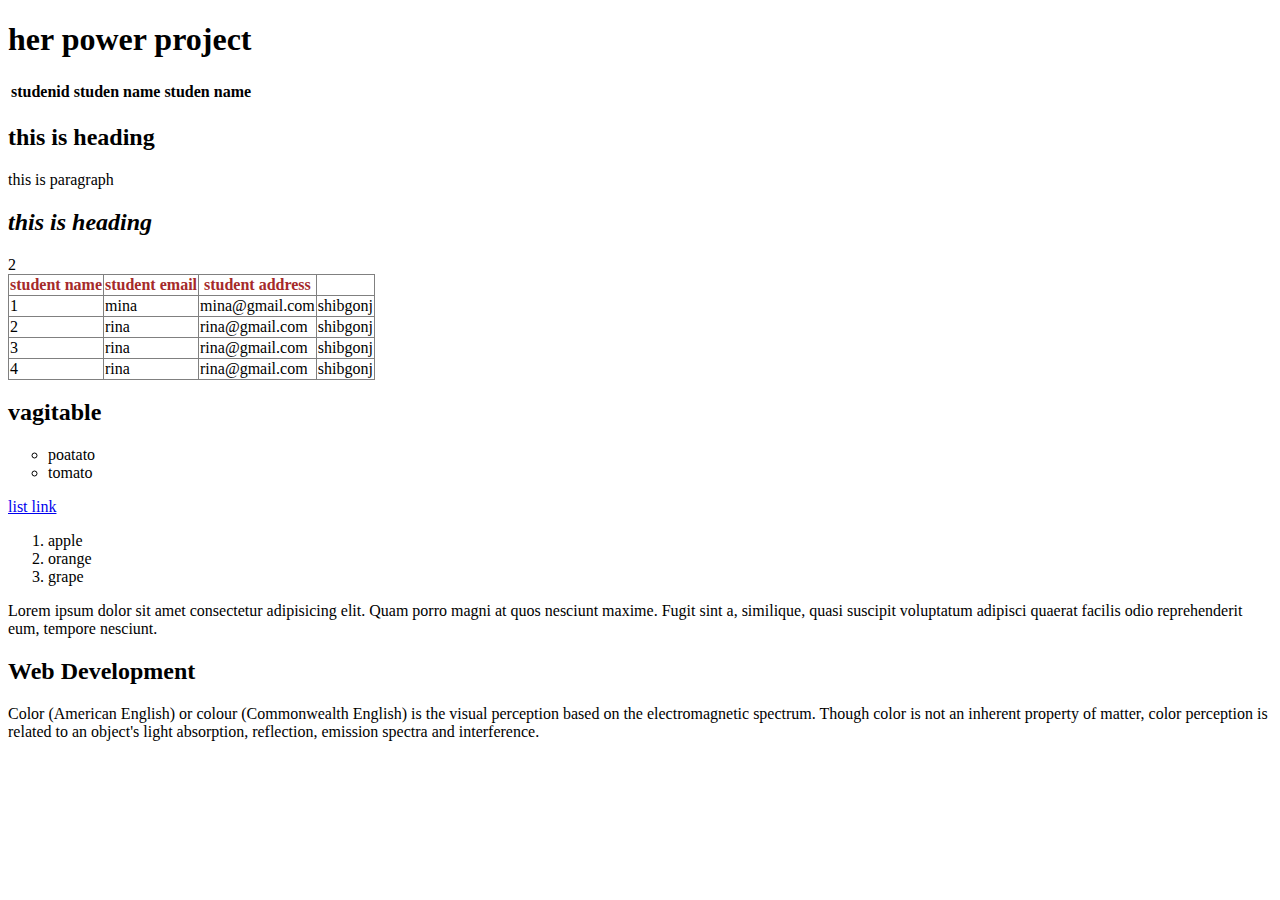
<file: index.html>
<!DOCTYPE html>
<html>
    <head>
        <title>web development</title>
    </head>
    <body>
        <h1>her power project</h1>
    </body>
</html>




<table>
    <tr>
        <th>studenid</th>
        <th>studen name</th>
        <th>studen name</th>
    </tr>
</table>




<!DOCTYPE html>
    <html>
        <head>
            <title>this is title</title>

        </head>
        <body>
            <h2>this is heading</h2>
            <p>this is paragraph</p>
        </body>
    </html>










<!DOCTYPE html>
<html>
    <head>
        <body>
            <i><h2>this is heading</h2></i>
            
            <table border="1" style="border-collapse:collapse">
                <tr>
                    <th style="color:brown;"background-colore:pink">student name</th>
                    <th style="color:brown;">student email</th>
                    <th style="color:brown;">student address</th>
                  </tr>
                  <tr>
                    <td>1</td>
                    <td>mina</td>
                    <td>mina@gmail.com</td>
                    <td>shibgonj</td>
                  </tr>
                  <tr>
                    <td>2</td>
                    <td>rina</td>
                    <td>rina@gmail.com</td>
                    <td>shibgonj</td>
                  </tr>
                  <tr>
                    <td>3</td>
                    <td>rina</td>
                    <td>rina@gmail.com</td>
                    <td>shibgonj</td>2
                  </tr>
                  <tr>
                    <td>4</td>
                    <td>rina</td>
                    <td>rina@gmail.com</td>
                    <td>shibgonj</td>
                  </tr>

            </table>
        </body>
        <h2>vagitable</h2>
        <ul type="circle">
            <li>poatato</li>
            <li>tomato</li>
        </ul>
        <a target="-self" href="C:\Users\DOEL\Desktop\FATIMA and BRISTY\fatima.html">list link</a>
        <ol>
            <li>apple</li>
            <li>orange</li>
            <li>grape</li>
        </ol>
    </head>


</html>




<!DOCTYPE html>
<html>
    <head>
        <title>document</title>
        <style>
        .heding{
            color:white
            font-size: 30px;
            text-align: center
            background-color:green}
        
        

        </style>
        
        <body>
    </head>

    <p>Lorem ipsum dolor sit amet consectetur adipisicing elit. Quam porro magni at quos nesciunt maxime. Fugit sint a, similique, quasi suscipit voluptatum adipisci quaerat facilis odio reprehenderit eum, tempore nesciunt.</p>

    <h2 class="heading">Web Development</h2>
    <p><span class="heading"></span>Color (American English) or colour (Commonwealth English) is the visual perception based on the electromagnetic spectrum. Though color is not an inherent property of matter, color perception is related to an object's light absorption, reflection, emission spectra and interference.</p>
</body>

</html>
</file>
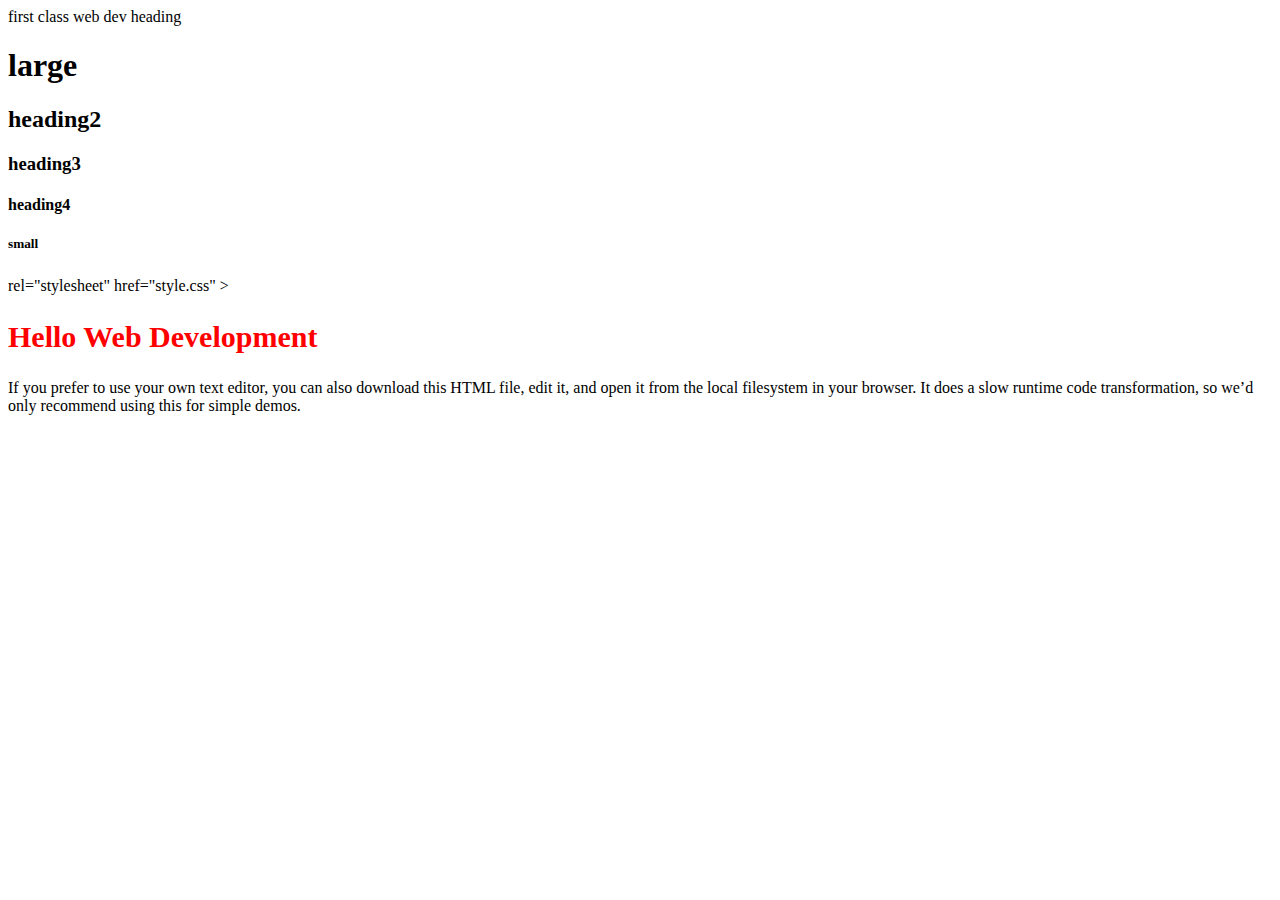
<file: 2nd.html>
first class web dev

heading
<h1>large</h1>
<h2>heading2</h2>
<h3>heading3</h3>
<h4>heading4</h4>
<h5>small</h5>
<h6></h6>



<html>
    <head>
       rel="stylesheet"
       href="style.css" >
    </head>
    <body>
        <h2
        style="font-size:30px;color:red;">Hello Web Development</h2>
        If you prefer to use your own text editor, you can also download this HTML file, edit it, and open it from the local filesystem in your browser. It does a slow runtime code transformation, so we’d only recommend using this for simple demos.
</body>
</html>
</file>
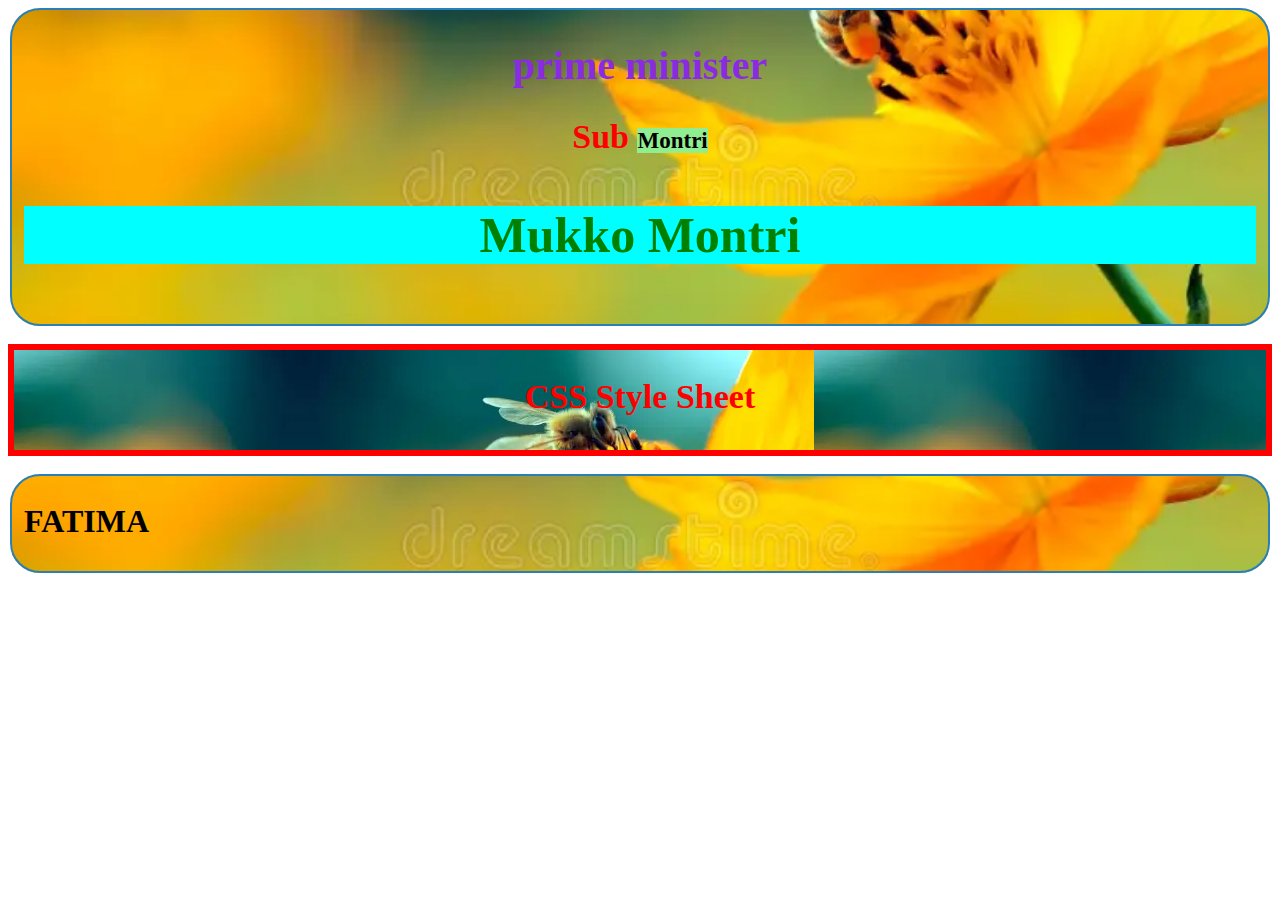
<file: CSS 1.html>
<!DOCTYPE html>
<html>
    <head>
       
        <title>document</title>
<style>
    h2{
        color: red;
        font-size: 34px;
        text-align: center;
    }
    .note{
        color: black;
        font-size: 23px;
        background-color: lightgreen;
    }
</style>
<link rel="stylesheet" href="./htm1l.css">

    </head>
    <body>
       <fieldset>
       <h1 style="color: blueviolet;
        font-size: 40px;text-align: center;">prime minister</h1>

        <h2 >Sub <span class="note">Montri</span></h2>

        <h3 class="heading">Mukko Montri</h3>
    </fieldset>
    <br>
     <div class="cge">
        <h2>CSS Style Sheet</h2>
     </div>

     <br>
     <fieldset>
     <h1 style: "color:red">FATIMA</h1>
    </fieldset>
    </body>
</html>
</file>
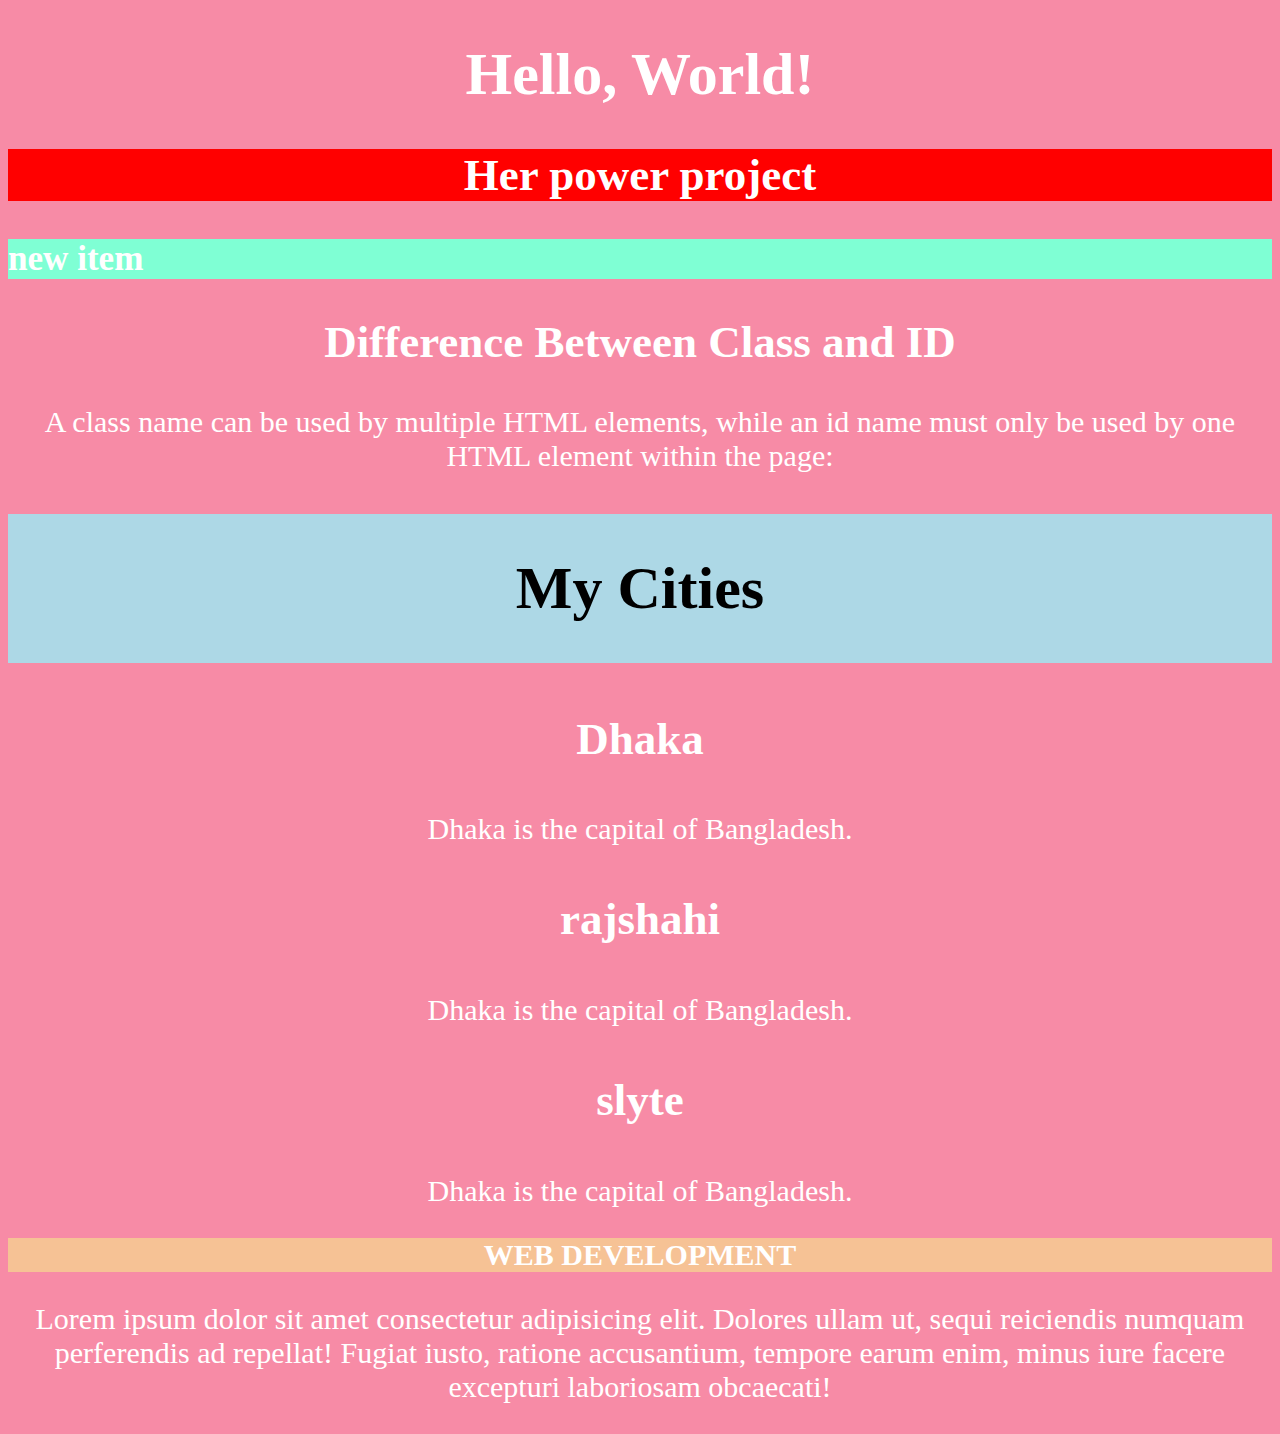
<file: fatima.html>
<!DOCTYPE html>
<html>
    <head>
        <title>web developmemt</title>
        <style>
            #unique{
                text-align: center;
                background-color: red;
            }
            #new{
                text-align: justify;
                background-color: aquamarine;
            }
        </style>
        <body>
            <h1>Hello, World!</h1>
            <h2 id="unique">Her power project</h2>
            
            <h3 id="new">new item</h3>
        </body>
    </head>
</html>
           


<!DOCTYPE html>
<html>
<head>
<style>
/* Style the element with the id "myHeader" */
#myHeader {
  background-color: lightblue;
  color: black;
  padding: 40px;
  text-align: center;
}

/* Style all elements with the class name "city" */
.city {
  background-color: #F7665E);
  color: white;
  padding: 10px;
} 
</style>
</head>
<body style="background-color:#F78BA6;">

<h2>Difference Between Class and ID</h2>
<p>A class name can be used by multiple HTML elements, while an id name must only be used by one HTML element within the page:</p>

<!-- An element with a unique id -->
<h1 id="myHeader">My Cities</h1>

<!-- Multiple elements with same class -->
<h2 class="city">Dhaka</h2>
<p>Dhaka is the capital of Bangladesh.</p>

<h2 class="city">rajshahi</h2>
<p>Dhaka is the capital of Bangladesh.</p>

<h2 class="city">slyte</h2>
<p>Dhaka is the capital of Bangladesh.</p>

</body>
</html>










<!DOCTYPE html>
<html>
<head>
    <title>web development</title>
    <style>
          .bristy{
             color:white;
             font-size:30px;
             text-align:center;
             background-color: #F6C295;
          }
    </style>
</head>
<body class="bristy">
    <h1 class="bristy">WEB DEVELOPMENT</h1>
    <P>Lorem ipsum dolor sit amet consectetur adipisicing elit. Dolores ullam ut, sequi reiciendis numquam perferendis ad repellat! Fugiat iusto, ratione accusantium, tempore earum enim, minus iure facere excepturi laboriosam obcaecati!</P>
</body>
</html>
</file>
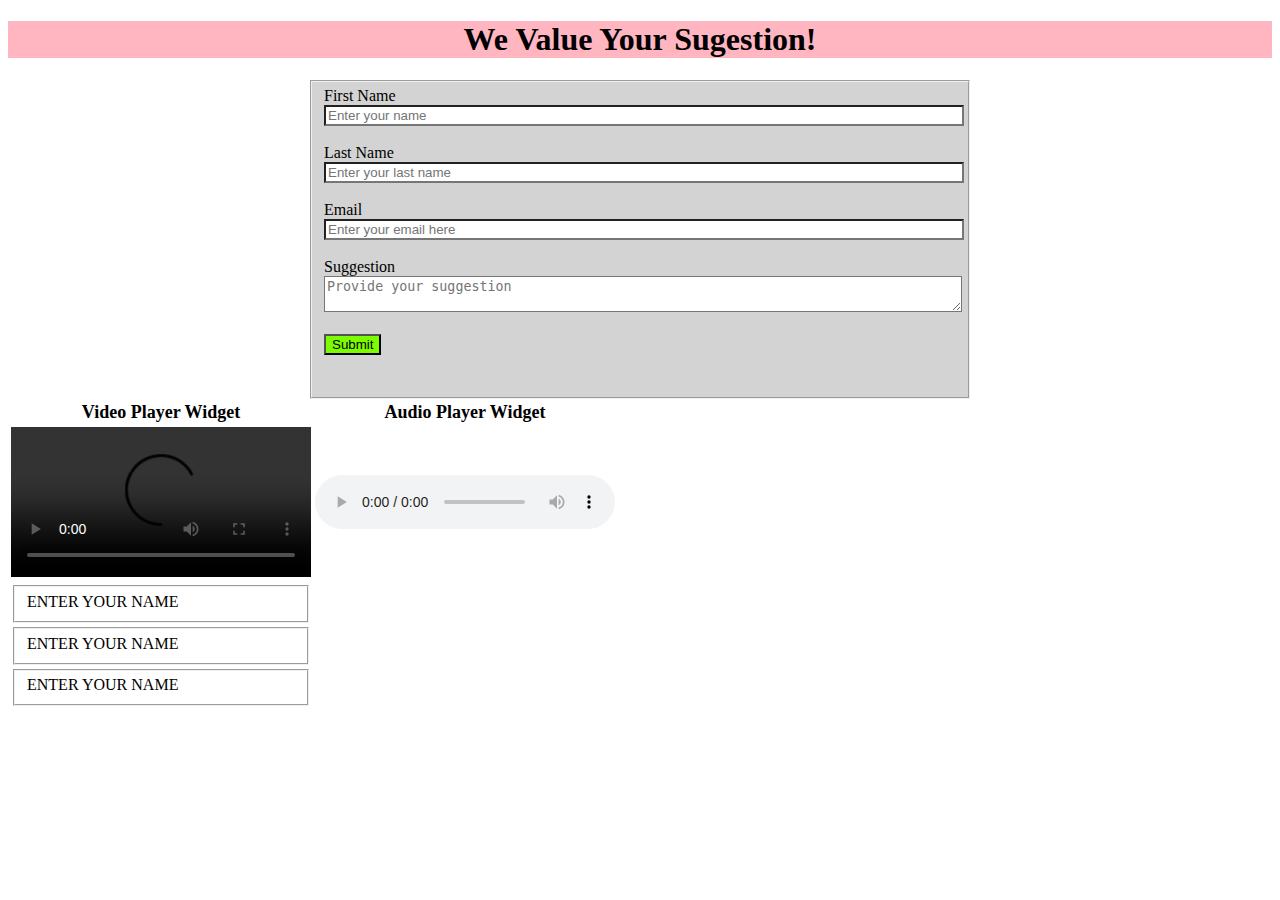
<file: form 1.html>
<!DOCTYPE html>
<html>
    <head>
        <title>form html</title>
    </head>
<style>
    .note{
         background-color: lightgray;
         width: 50%;
         margin:0 auto;
         height: 300px;
    }
    #unique{
        background-color: lightpink;
        text-align: center;
    }
    input{
        background-color: white;
        color:black;
        width: 100%;
    }
    textarea{
        width: 100%;
        background-color: white;
    }
</style>

    <body>
        <h1 id="unique">We Value Your Sugestion!</h1>
        <fieldset class="note">
        <form style="height: 50%;">
   <label>First Name</label><br>
    <input type="text" placeholder="Enter your name"><br><br>

    <label>Last Name</label><br>
    <input type="text" placeholder="Enter your last name"><br><br>

    <label>Email</label><br>
    <input type="text" placeholder="Enter your email here"><br><br>

    <label>Suggestion</label><br>
    <textarea name="Sugestion" placeholder="Provide your suggestion"></textarea><br><br>

    <button style="background-color:lawngreen;
                   border:radius;
                   ">Submit</button>
</fieldset>
    </form>
    </body>
    </html>









<!DOCTYPE html>
<html>
    <head>
        <title>video and audio</title>
    </head>
    <style>
        audio={
            
        }
    </style>
<body>
    <table>
        <tr>
            <th style="font-size: large;">Video Player Widget</th>
            <th style="font-size: large;">Audio Player Widget</th>
        </tr>
        <tr>
            
            <td>
                <video style="width: 100%;" controls>
                    <source 
                    src="C:\Users\DOEL\Downloads\Tom & Jerry em Português _ Brasil _ Um Pouco de Ar Fresco! _ WB Kids (1).mp4" type="video/mp4">
                </video></td>

                <td><audio src="c:\Users\DOEL\Downloads\mixkit-little-birds-singing-in-the-trees-17.wav"controls></audio>
                </td>
            <tr>
                <td>
                    <fieldset>
                    <form>
                    <label>ENTER YOUR NAME</label><br></fieldset>
                </form></td>
                <tr>
                <td>
                <fieldset>
                    <form>
                    <label>ENTER YOUR NAME</label><br></fieldset>
                </form></td></tr>
                <tr>
                <td>
                <fieldset>
                    <form>
                    <label>ENTER YOUR NAME</label><br></fieldset>
                </form></td>
            </tr>    
        
    </table>
</body>
    </html>
</file>
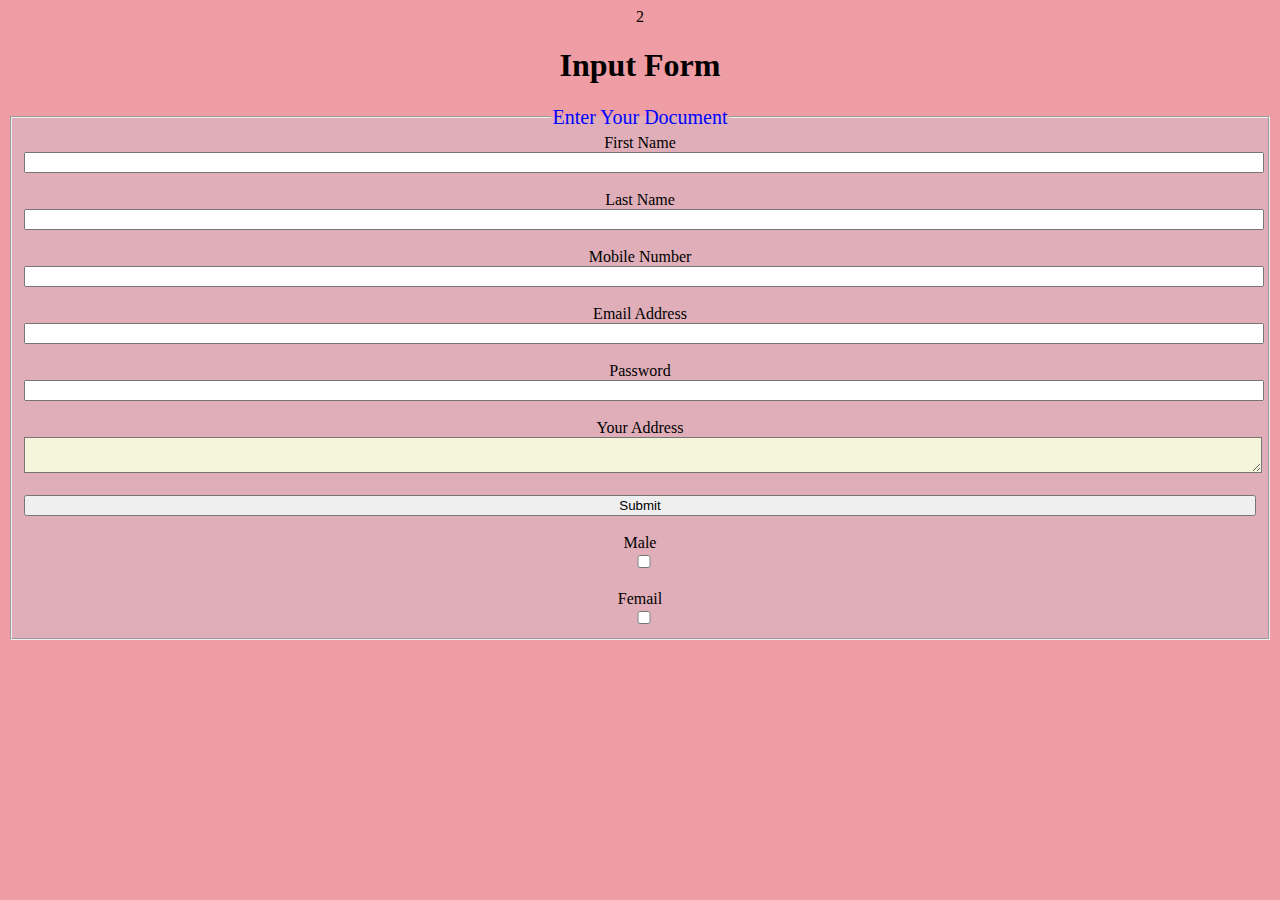
<file: form.html>
<!DOCTYPE html>
2<html>
    <head>
        <title>html form</title>
        <style>
               input{
                background-color: azure
                color:black;
                width:100%
                ;
               }  
               fieldset{
                background-color:#DFAEB8;
                       }
                legend{
                    font-size: 20px;
                    text-align: center;
                    color: blue;
                }
                textarea{
                    width: 100%;
                    background-color: beige;
                }
                .btn{
                    font-size: 20px;
                    text-transform: capitalize;
                    border: none;
                    border-radius: 20px;
                }
        </style>
        <body style="text-align: center;
                    background-color:#EF9DA4 ;">
            <h1>Input Form</h1>
            <form>
                <fieldset>
                    <legend>Enter Your Document</legend>
                <label>First Name</label><br>
                <input type="text"><br><br>
                <label>Last Name</label><br>
                <input type="text"><br><br>
                <label>Mobile Number</label><br>
                <input type="text"><br><br>
                <label>Email Address</label><br>
                <input type="text"><br><br>
                <label>Password</label><br>
                <input type="text"><br><br>
                <label>Your Address</label><br>
                <textarea name="Address"></textarea><br><br>
                
                
                <input type="Submit"><br><br>
                <label>Male</label>
                <input type="checkbox"><br><br>
                <label>Femail</label>
                <input type="checkbox">
            
            </fieldset>

            </form>
        </body>
    </head>
</html>
</file>
<file: htm1l.css>
.heading{
    color: green;
    font-size: 50px;
    text-align: center;
    background-color: aqua;

}
.cge{height: 100px;
      border:6px solid red;
     background-color: lightcoral;
     background-image: url("./bee-flower-27533578.webp");
    }

     fieldset{
        background-image:url("./bee-flower-27533578.webp");
        background-position: center;
        background-repeat: no-repeat;
        background-size: cover;
        border: 2px solid #2980B9;
        border-radius: 30px;
       
     }  
     .fieldset{
        background-image: url("wall.jpg");
        height: 500px;
        background-repeat: no-repeat;
        background-position: center;
        border: #2980B9;
        border-radius: 40px;
     }
</file>
